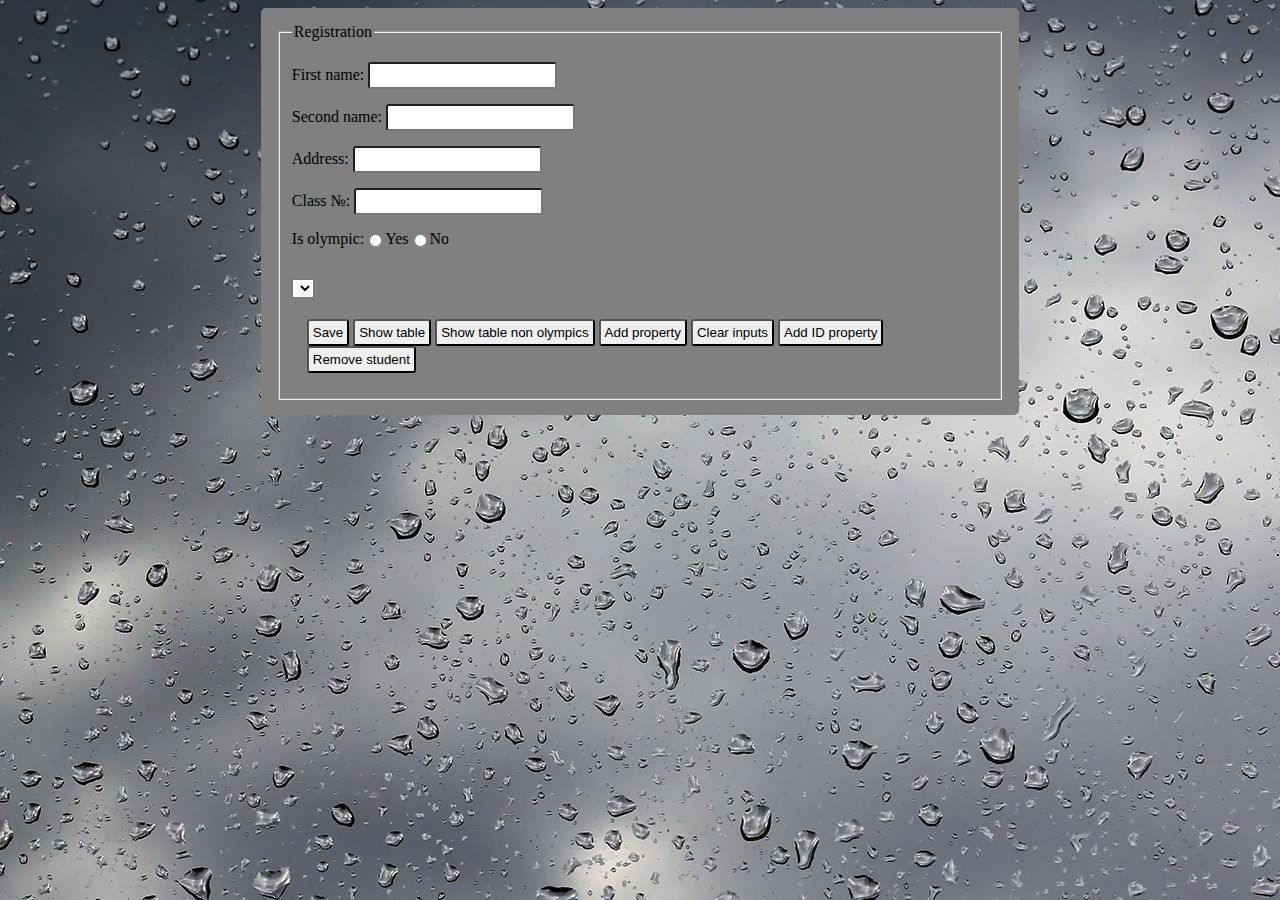
<file: html/index.html>
<!DOCTYPE html>
<html lang="en">
<head>
    <meta charset="UTF-8">
    <link type="text/css" rel="stylesheet" href="../css/style.css">
    <title>Lab 6</title>
    <!-- <script src="../js/myJS.js"></script>-->
</head>
<body onload="databaseObject.functions.createBd()">
<div id="mainDiv">

    <form>
        <fieldset id="fieldSet">
            <legend>Registration</legend>
            <div id="data">
                <div class="lineInput">
                    <div>
                        <label for="firstName">First name: </label>
                        <input type="text" name="firstName" id="firstName">
                    </div>
                </div>
                <div class="lineInput">
                    <div>
                        <label for="secondName">Second name: </label>
                        <input type="text" name="secondName" id="secondName">
                    </div>
                </div>

                <div class="lineInput">
                    <div>
                        <label for="address">Address: </label>
                        <input type="text" name="address" id="address">
                    </div>
                </div>
                <div class="lineInput">
                    <div>
                        <label for="numberOfClass">Class №: </label>
                        <input type="text" name="numberOfClass" id="numberOfClass">
                    </div>
                </div>

                <div class="lineInput">
                    <label>Is olympic: </label>
                    <input type="radio" name="olympic" id="olympicYes" value="yes">Yes</input>
                    <input type="radio" name="olympic" id="olympicNo" value="no">No</input>
                </div>

                <div class="lineInput">
                    <div>
                        <label id="labelForOthers"></label>
                        <div id="inputOther"></div>
                        <!--<input type="text" name="numberOfClass" id="numberOfClass">-->
                    </div>
                </div>
            </div>


            <p><select name="id" id="idSelectList">
            </select></p>


            <div id="buttons">
                <input type="button" value="Save" onclick="onButtonAddUser()"/>
                <input type="button" value="Show table" id="showHideTable" onclick="showAndHideTable()"/>
                <input type="button" value="Show table non olympics" id="showHideOlympicTable"
                       onclick="showAndHideTableNonOlympic()"/>
                <!--<input type="button" value="Show Index" onclick=""/>-->
                <input type="button" value="Add property" id="otherBut" onclick="addRemoveOthers()"/>
                <input type="button" value="Clear inputs" onclick="clearAllFields()"/>
                <input type="button" value="Add ID property" onclick="addPropertyOtherById()"/>
                <input type="button" value="Remove student" onclick="removeStudentById()"/>
                <script src="../js/myJS.js"></script>
            </div>
        </fieldset>
    </form>

    <div id="tableAllStudents">

    </div>

    <div id="tableNonOlympicStudents">
    </div>
</div>
</body>
</html>
</file>
<file: css/style.css>
body {
    background-image: url(../resources/background.jpg);
}

input {
    border-radius: 3px;
    padding: 4px;
}

#data {
    border-radius: 5px;
    display: flex;
    flex-direction: column;
    justify-content: space-around;

}

#buttons {
    margin: 10px;
    padding: 5px;
}

#mainDiv {
    position: center;
    border-color: black;
    background-color: gray;
    margin-left: 20%;
    margin-right: 20%;
    padding: 15px;
    border-radius: 5px;
}

.lineInput {
    display: flex;
    flex-direction: row;
    justify-content: left;
    margin-top: 15px;
}

#myTable, .myCell{
    border: 3px solid white;
}
</file>
